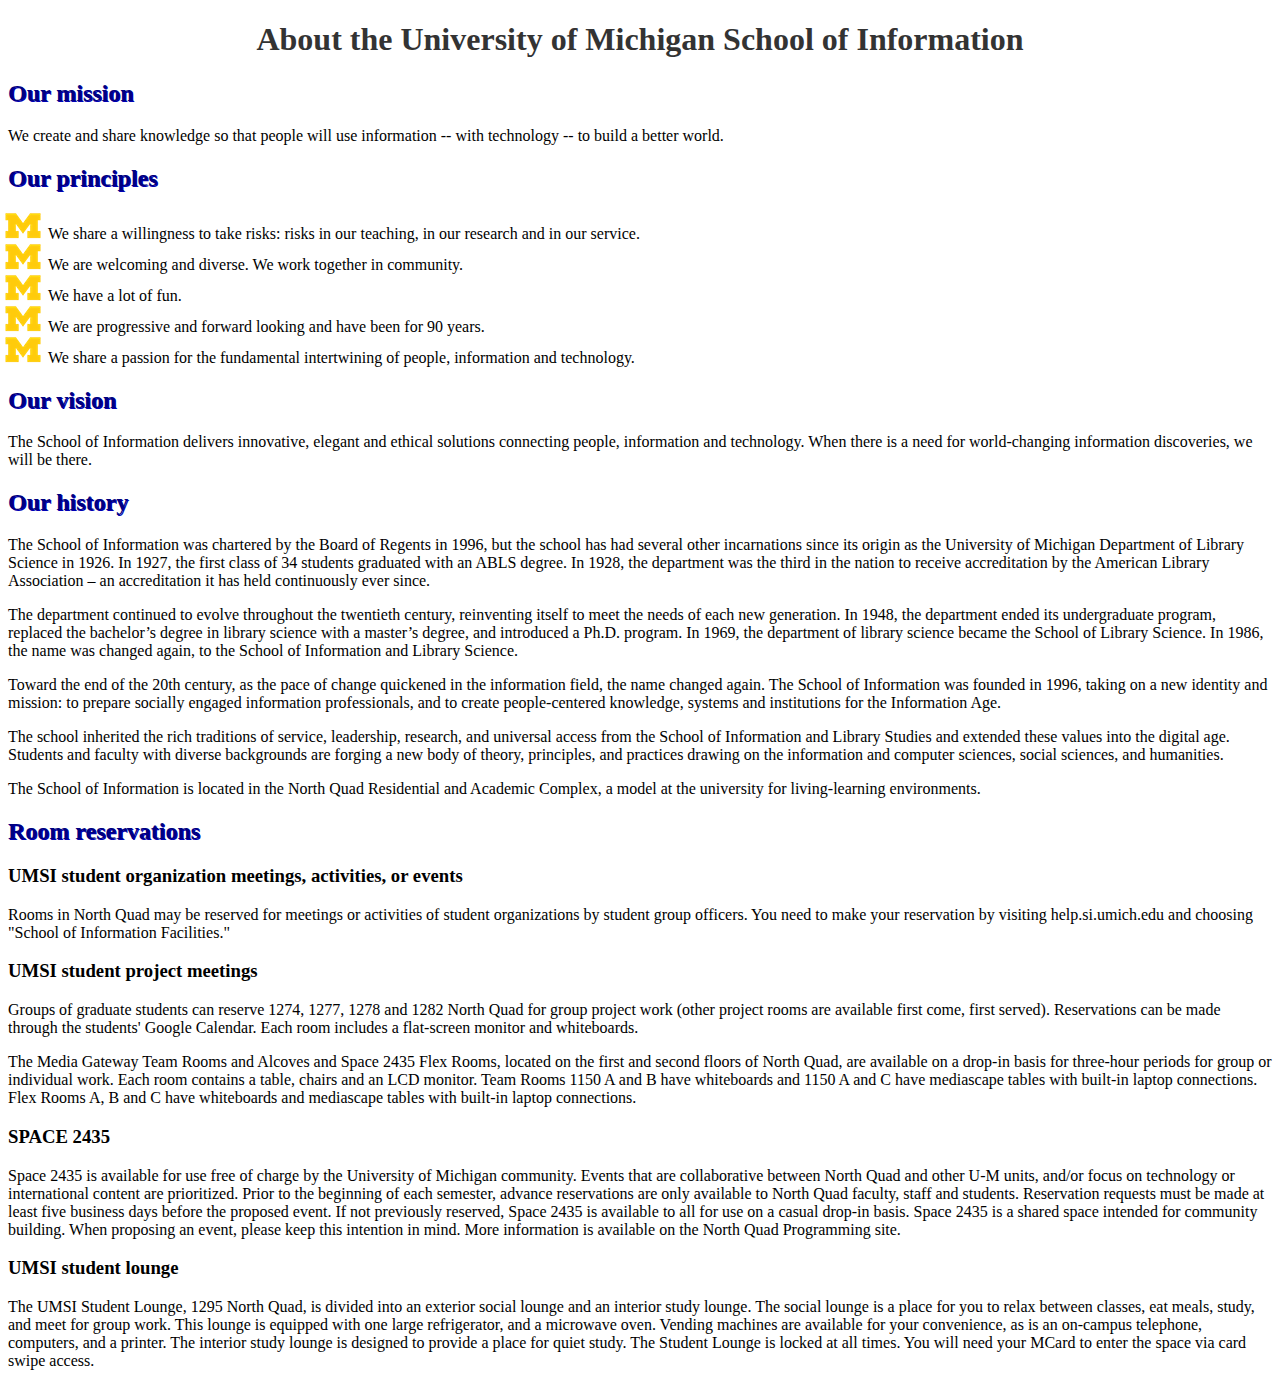
<file: htmltagpractice/index.html>
<!DOCTYPE html>
<html lang="en" dir="ltr">
  <head>
    <meta charset="utf-8">
    <title>University of Michigan</title>
    <link rel="stylesheet" href="css/stylesheet.css">
  </head>
  <body>
  	<h1>About the University of Michigan School of Information</h1>

      <h2>Our mission</h2>
        We create and share knowledge so that people will use information -- with technology -- to build a better world.

      <h2>Our principles</h2>
      <ul>
        <li>We share a willingness to take risks: risks in our teaching, in our research and in our service.</li>
        <li>We are welcoming and diverse. We work together in community.</li>
        <li>We have a lot of fun.</li>
        <li>We are progressive and forward looking and have been for 90 years.</li>
        <li>We share a passion for the fundamental intertwining of people, information and technology.</li>
      </ul>

      <h2>Our vision</h2>
        The School of Information delivers innovative, elegant and ethical solutions connecting people, information and technology. When there is a need for world-changing information discoveries, we will be there.

      <h2>Our history</h2>
        The School of Information was chartered by the Board of Regents in 1996, but the school has had several other incarnations since its origin as the University of Michigan Department of Library Science in 1926. In 1927, the first class of 34 students graduated with an ABLS degree. In 1928, the department was the third in the nation to receive accreditation by the American Library Association – an accreditation it has held continuously ever since.

        <p>The department continued to evolve throughout the twentieth century, reinventing itself to meet the needs of each new generation.  In 1948, the department ended its undergraduate program, replaced the bachelor’s degree in library science with a master’s degree, and introduced a Ph.D. program. In 1969, the department of library science became the School of Library Science. In 1986, the name was changed again, to the School of Information and Library Science.</p>

        <p>Toward the end of the 20th century, as the pace of change quickened in the information field, the name changed again. The School of Information was founded in 1996, taking on a new identity and mission: to prepare socially engaged information professionals, and to create people-centered knowledge, systems and institutions for the Information Age.</p>

        <p>The school inherited the rich traditions of service, leadership, research, and universal access from the School of Information and Library Studies and extended these values into the digital age. Students and faculty with diverse backgrounds are forging a new body of theory, principles, and practices drawing on the information and computer sciences, social sciences, and humanities.</p>

        <p>The School of Information is located in the North Quad Residential and Academic Complex, a model at the university for living-learning environments.</p>

      <h2>Room reservations</h2>
        <h3>UMSI student organization meetings, activities, or events</h3>
          Rooms in North Quad may be reserved for meetings or activities of student organizations by student group officers. You need to make your reservation by visiting help.si.umich.edu and choosing "School of Information Facilities."

        <h3>UMSI student project meetings</h3>
          Groups of graduate students can reserve 1274, 1277, 1278 and 1282 North Quad for group project work (other project rooms are available first come, first served). Reservations can be made through the students' Google Calendar. Each room includes a flat-screen monitor and whiteboards.

          <p>The Media Gateway Team Rooms and Alcoves and Space 2435 Flex Rooms, located on the first and second floors of North Quad, are available on a drop-in basis for three-hour periods for group or individual work.  Each room contains a table, chairs and an LCD monitor.  Team Rooms 1150 A and B have whiteboards and 1150 A and C have mediascape tables with built-in laptop connections.  Flex Rooms A, B and C have whiteboards and mediascape tables with built-in laptop connections.</p>

        <h3>SPACE 2435</h3>
          Space 2435 is available for use free of charge by the University of Michigan community. Events that are collaborative between North Quad and other U-M units, and/or focus on technology or international content are prioritized. Prior to the beginning of each semester, advance reservations are only available to North Quad faculty, staff and students. Reservation requests must be made at least five business days before the proposed event. If not previously reserved, Space 2435 is available to all for use on a casual drop-in basis. Space 2435 is a shared space intended for community building. When proposing an event, please keep this intention in mind. More information is available on the North Quad Programming site.

        <h3>UMSI student lounge</h3>
          The UMSI Student Lounge, 1295 North Quad, is divided into an exterior social lounge and an interior study lounge. The social lounge is a place for you to relax between classes, eat meals, study, and meet for group work. This lounge is equipped with one large refrigerator, and a microwave oven. Vending machines are available for your convenience, as is an on-campus telephone, computers, and a printer. The interior study lounge is designed to provide a place for quiet study. The Student Lounge is locked at all times. You will need your MCard to enter the space via card swipe access.
  </body>
</html>
</file>
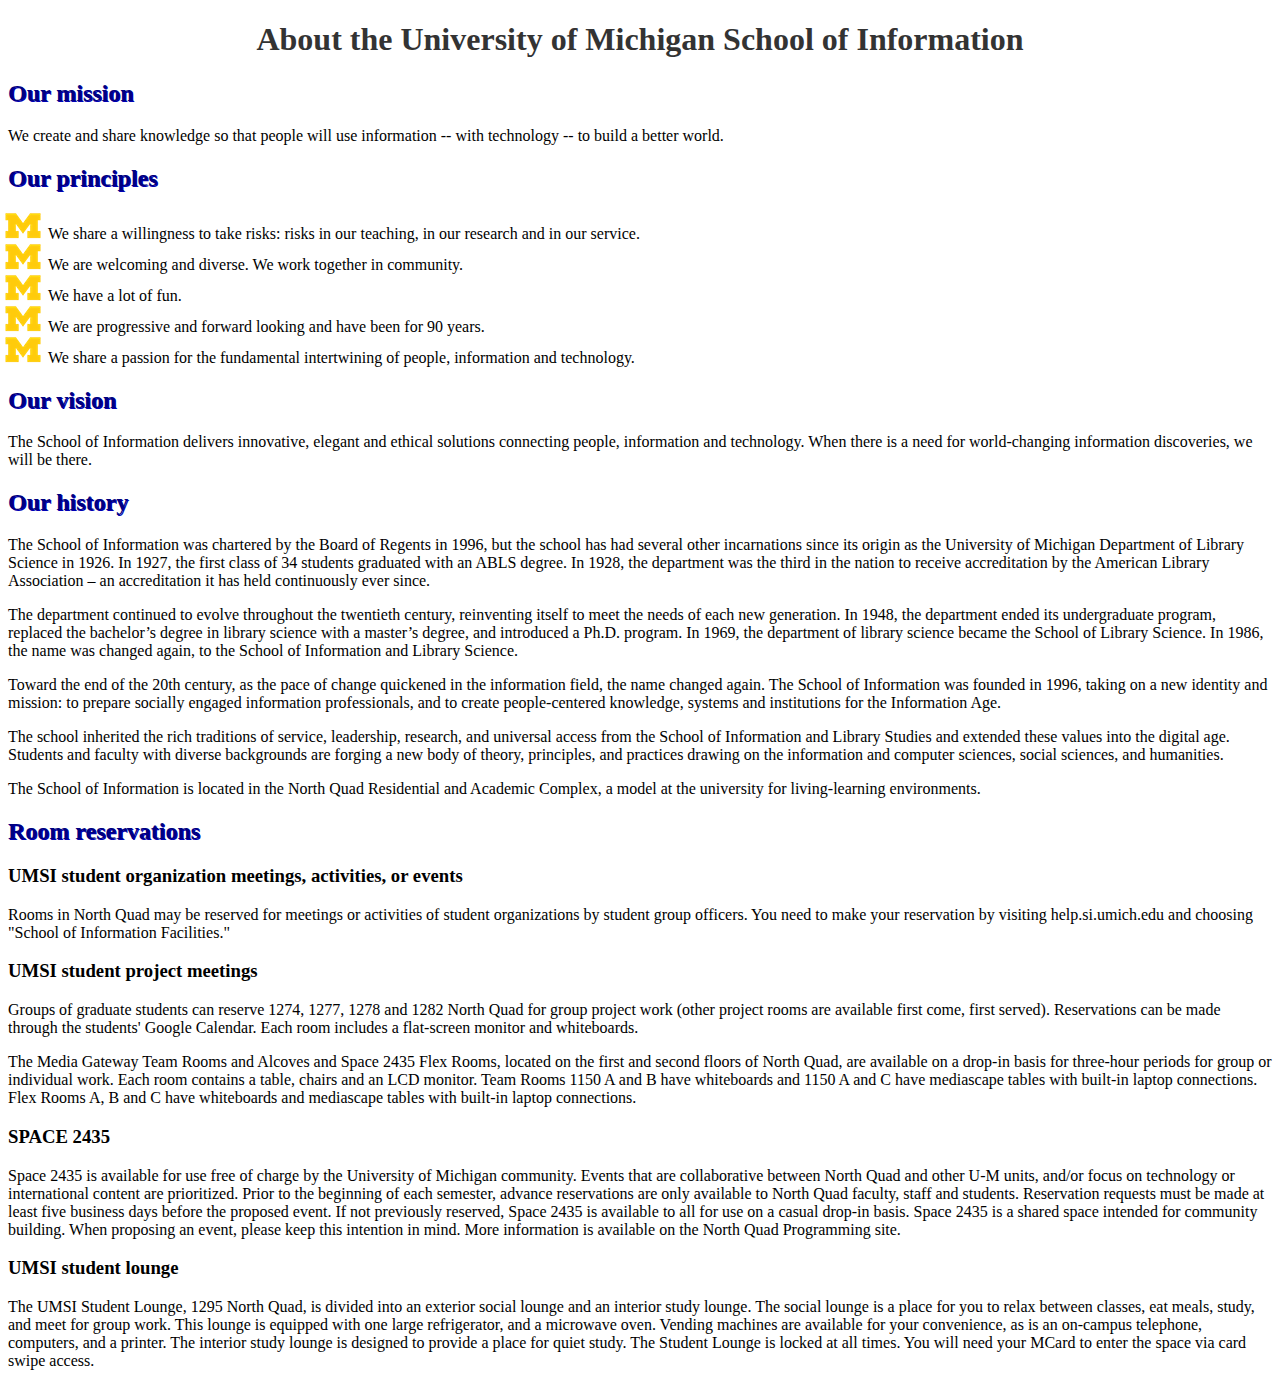
<file: CSS exercise + Inspect Element + Editor add-ons/htmltagpractice.html>
<!DOCTYPE html>
<html lang="en" dir="ltr">
  <head>
    <meta charset="utf-8">
    <title>University of Michigan</title>
    <link href="stylesheet.css" rel="stylesheet">
  </head>
  <body>
  	<h1>About the University of Michigan School of Information</h1>

      <h2>Our mission</h2>
        We create and share knowledge so that people will use information -- with technology -- to build a better world.

      <h2>Our principles</h2>
      <ol>
        <li>We share a willingness to take risks: risks in our teaching, in our research and in our service.</li>
        <li>We are welcoming and diverse. We work together in community.</li>
        <li>We have a lot of fun.</li>
        <li>We are progressive and forward looking and have been for 90 years.</li>
        <li>We share a passion for the fundamental intertwining of people, information and technology.</li>
      </ol>

      <h2>Our vision</h2>
        The School of Information delivers innovative, elegant and ethical solutions connecting people, information and technology. When there is a need for world-changing information discoveries, we will be there.

      <h2>Our history</h2>
        The School of Information was chartered by the Board of Regents in 1996, but the school has had several other incarnations since its origin as the University of Michigan Department of Library Science in 1926. In 1927, the first class of 34 students graduated with an ABLS degree. In 1928, the department was the third in the nation to receive accreditation by the American Library Association – an accreditation it has held continuously ever since.

        <p>The department continued to evolve throughout the twentieth century, reinventing itself to meet the needs of each new generation.  In 1948, the department ended its undergraduate program, replaced the bachelor’s degree in library science with a master’s degree, and introduced a Ph.D. program. In 1969, the department of library science became the School of Library Science. In 1986, the name was changed again, to the School of Information and Library Science.</p>

        <p>Toward the end of the 20th century, as the pace of change quickened in the information field, the name changed again. The School of Information was founded in 1996, taking on a new identity and mission: to prepare socially engaged information professionals, and to create people-centered knowledge, systems and institutions for the Information Age.</p>

        <p>The school inherited the rich traditions of service, leadership, research, and universal access from the School of Information and Library Studies and extended these values into the digital age. Students and faculty with diverse backgrounds are forging a new body of theory, principles, and practices drawing on the information and computer sciences, social sciences, and humanities.</p>

        <p>The School of Information is located in the North Quad Residential and Academic Complex, a model at the university for living-learning environments.</p>

      <h2>Room reservations</h2>
        <h3>UMSI student organization meetings, activities, or events</h3>
          Rooms in North Quad may be reserved for meetings or activities of student organizations by student group officers. You need to make your reservation by visiting help.si.umich.edu and choosing "School of Information Facilities."

        <h3>UMSI student project meetings</h3>
          Groups of graduate students can reserve 1274, 1277, 1278 and 1282 North Quad for group project work (other project rooms are available first come, first served). Reservations can be made through the students' Google Calendar. Each room includes a flat-screen monitor and whiteboards.

          <p>The Media Gateway Team Rooms and Alcoves and Space 2435 Flex Rooms, located on the first and second floors of North Quad, are available on a drop-in basis for three-hour periods for group or individual work.  Each room contains a table, chairs and an LCD monitor.  Team Rooms 1150 A and B have whiteboards and 1150 A and C have mediascape tables with built-in laptop connections.  Flex Rooms A, B and C have whiteboards and mediascape tables with built-in laptop connections.</p>

        <h3>SPACE 2435</h3>
          Space 2435 is available for use free of charge by the University of Michigan community. Events that are collaborative between North Quad and other U-M units, and/or focus on technology or international content are prioritized. Prior to the beginning of each semester, advance reservations are only available to North Quad faculty, staff and students. Reservation requests must be made at least five business days before the proposed event. If not previously reserved, Space 2435 is available to all for use on a casual drop-in basis. Space 2435 is a shared space intended for community building. When proposing an event, please keep this intention in mind. More information is available on the North Quad Programming site.

        <h3>UMSI student lounge</h3>
          The UMSI Student Lounge, 1295 North Quad, is divided into an exterior social lounge and an interior study lounge. The social lounge is a place for you to relax between classes, eat meals, study, and meet for group work. This lounge is equipped with one large refrigerator, and a microwave oven. Vending machines are available for your convenience, as is an on-campus telephone, computers, and a printer. The interior study lounge is designed to provide a place for quiet study. The Student Lounge is locked at all times. You will need your MCard to enter the space via card swipe access.
  </body>
</html>
</file>
<file: htmltagpractice/css/stylesheet.css>
h1 {
  text-align: center;
  color: #333333;
}

h2 {
  color: #000080;
  text-shadow: 1px 1px #0000b3;
}

ul {
	list-style-image:url('../images/list_logo.png');
}
</file>
<file: CSS exercise + Inspect Element + Editor add-ons/stylesheet.css>
h1 {
  text-align: center;
  color: #333333;
}

h2 {
  color: #000080;
  text-shadow: 1px 1px #0000b3;
}

ol {
list-style-image: url("list_logo.png")
}
</file>
